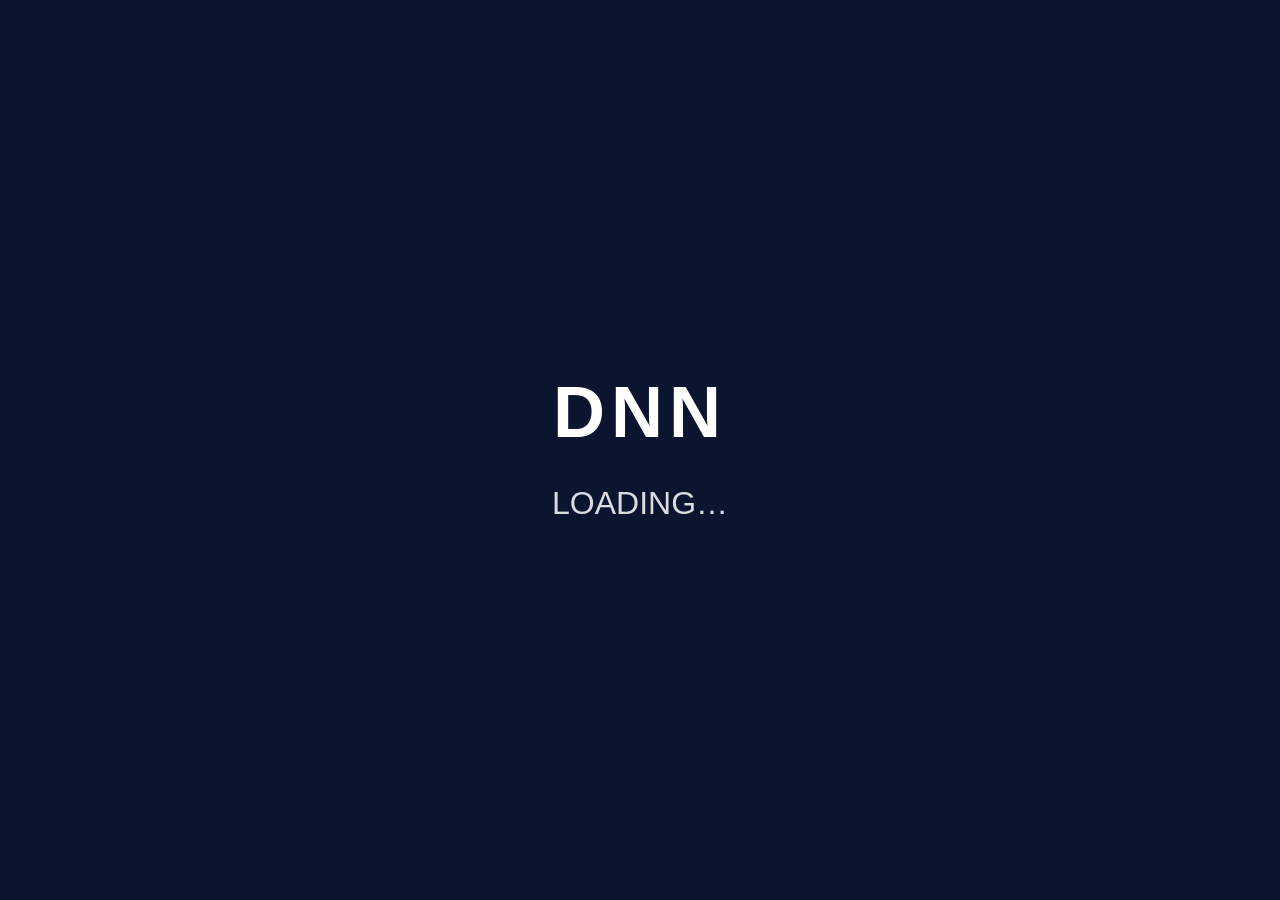
<file: tv/dnn-webos/app/index.html>
<!DOCTYPE html>
<!-- DNN launcher: opens the DNN page served by dnn.py on the stream laptop (same LAN). -->
<html lang="en">
<head>
<meta charset="UTF-8" />
<title>DNN</title>
<style>
  html,body{margin:0;height:100%;background:#0B1530;color:#fff;font-family:sans-serif}
  body{display:flex;align-items:center;justify-content:center;flex-direction:column;text-align:center}
  h1{font-size:72px;letter-spacing:6px;margin:0 0 24px}
  p{font-size:32px;opacity:.85;margin:8px}
  button{margin-top:40px;font-size:32px;padding:16px 48px;background:#C8102E;color:#0B1530;border:0;border-radius:8px}
  button:focus{outline:6px solid #fff}
  #err{display:none}
</style>
</head>
<body>
  <h1>DNN</h1>
  <p id="msg">LOADING…</p>
  <div id="err">
    <p>DNN is off the air. Is the stream laptop on and running the stream?</p>
    <button id="retry">TRY AGAIN</button>
  </div>
<script>
(function () {
  var URL = 'http://192.168.1.18:8769/';   // the stream laptop (dnn.py)
  var tries = 0;
  function fail() {
    document.getElementById('msg').style.display = 'none';
    document.getElementById('err').style.display = 'block';
    document.getElementById('retry').focus();
  }
  function go() {
    tries++;
    if (navigator.onLine === false) { fail(); return; }
    var x = new XMLHttpRequest();
    x.timeout = 10000;
    x.onload = function () { location.replace(URL); };
    x.onerror = x.ontimeout = function () { tries < 3 ? setTimeout(go, 2000) : fail(); };
    try { x.open('HEAD', URL, true); x.send(); } catch (e) { location.replace(URL); }
  }
  document.getElementById('retry').onclick = function () {
    tries = 0;
    document.getElementById('err').style.display = 'none';
    document.getElementById('msg').style.display = 'block';
    go();
  };
  document.addEventListener('keydown', function (e) {
    if (e.keyCode === 13 && document.getElementById('err').style.display === 'block') document.getElementById('retry').click();
    if (e.keyCode === 461) { if (window.webOS && webOS.platformBack) webOS.platformBack(); else window.close(); }
  });
  go();
})();
</script>
</body>
</html>
</file>
